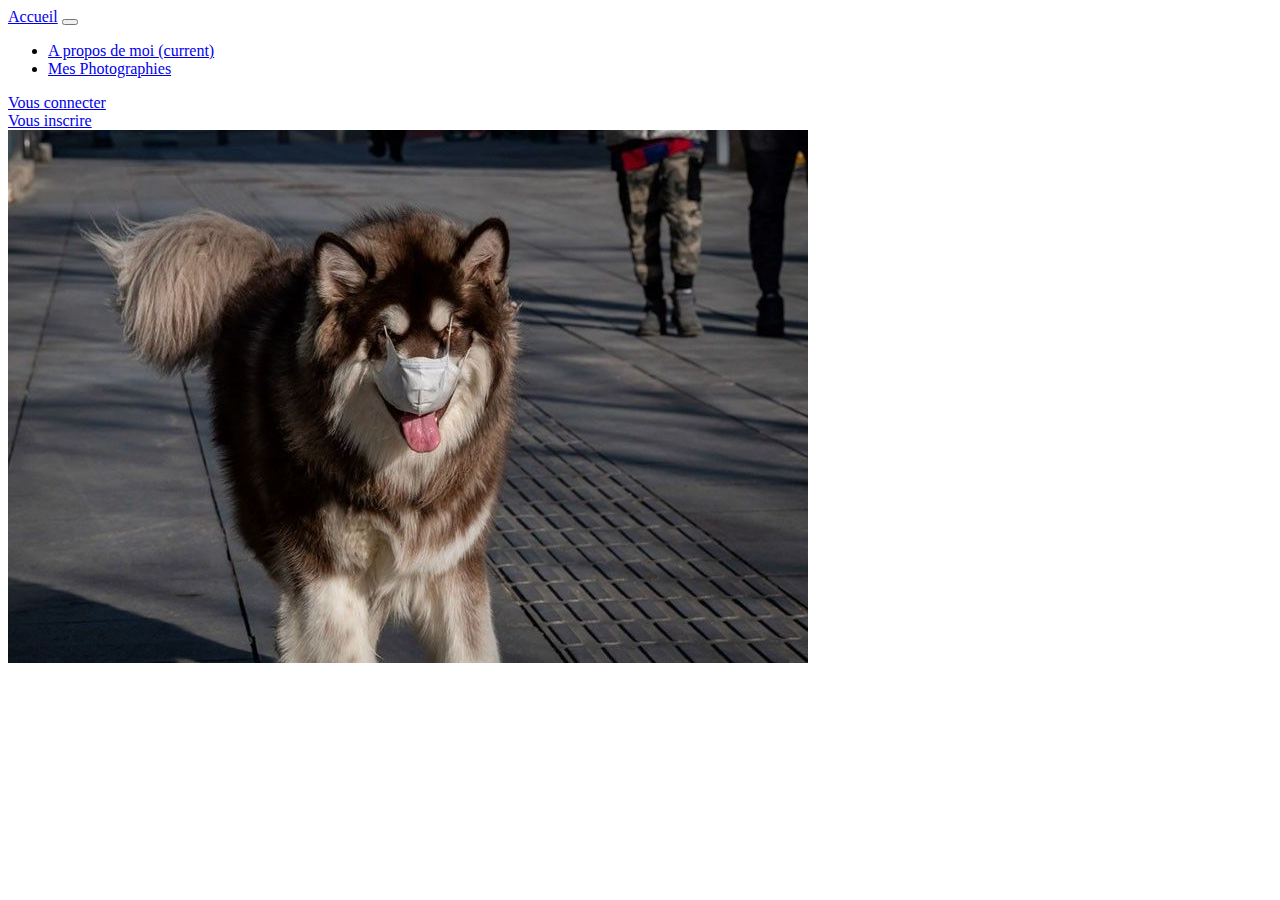
<file: accueil.html>
<!DOCTYPE html>
<html lang="fr">
<head>
    <meta charset="UTF-8">
    <meta name="viewport" content="width=device-width, initial-scale=1.0">
    <title>Accueil Jean-Michel Photographie</title>
    <link rel="stylesheet" href="bootstrap.min.css"/>
</head>
<body>
    <div>
    <nav class="navbar navbar-expand-lg navbar-dark bg-primary">
        <a class="navbar-brand" href="accueil.html">Accueil</a>
        <button class="navbar-toggler" type="button" data-toggle="collapse" data-target="#navbarColor01" aria-controls="navbarColor01" aria-expanded="false" aria-label="Toggle navigation">
            <span class="navbar-toggler-icon"></span>
        </button>
        
        <div class="collapse navbar-collapse" id="navbarColor01">
            <ul class="navbar-nav mr-auto">
            <li class="nav-item active">
                <a class="nav-link" href="presentation.html"> A propos de moi <span class="sr-only">(current)</span></a>
            </li>
            <li class="nav-item">
                <a class="nav-link" href="achat.html"> Mes Photographies</a>
            </li>
            </ul>
            <form class="form-inline my-2 my-lg-0">
            <li class="nav-item">
                <a class="nav-link" href="formulaire_connex.html">Vous connecter</a>
            </li>
            <li class="nav-item">
                <a class="nav-link" href="formulaire_inscrip.html">Vous inscrire</a>
            </li>
            </form>
        </div>
    </nav>
    </div>
    <div>
        <div class="col-lg-3 col-md-4 col-sm-6 col-xs-12">
            <div class="hovereffect">
                <img class="img-responsive" src="dog-wears-face-mask_2020-03-05_13-18-22.jpg" alt="">
                <div class="overlay">
                    <h2>Accèder à la collection complète</h2>
                    <a class="info" href="#">Ici mettre les liens vers les forumlaires d'inscription</a>
                </div>
            </div>
        </div>
    </div>

</body>
</html>
</file>
